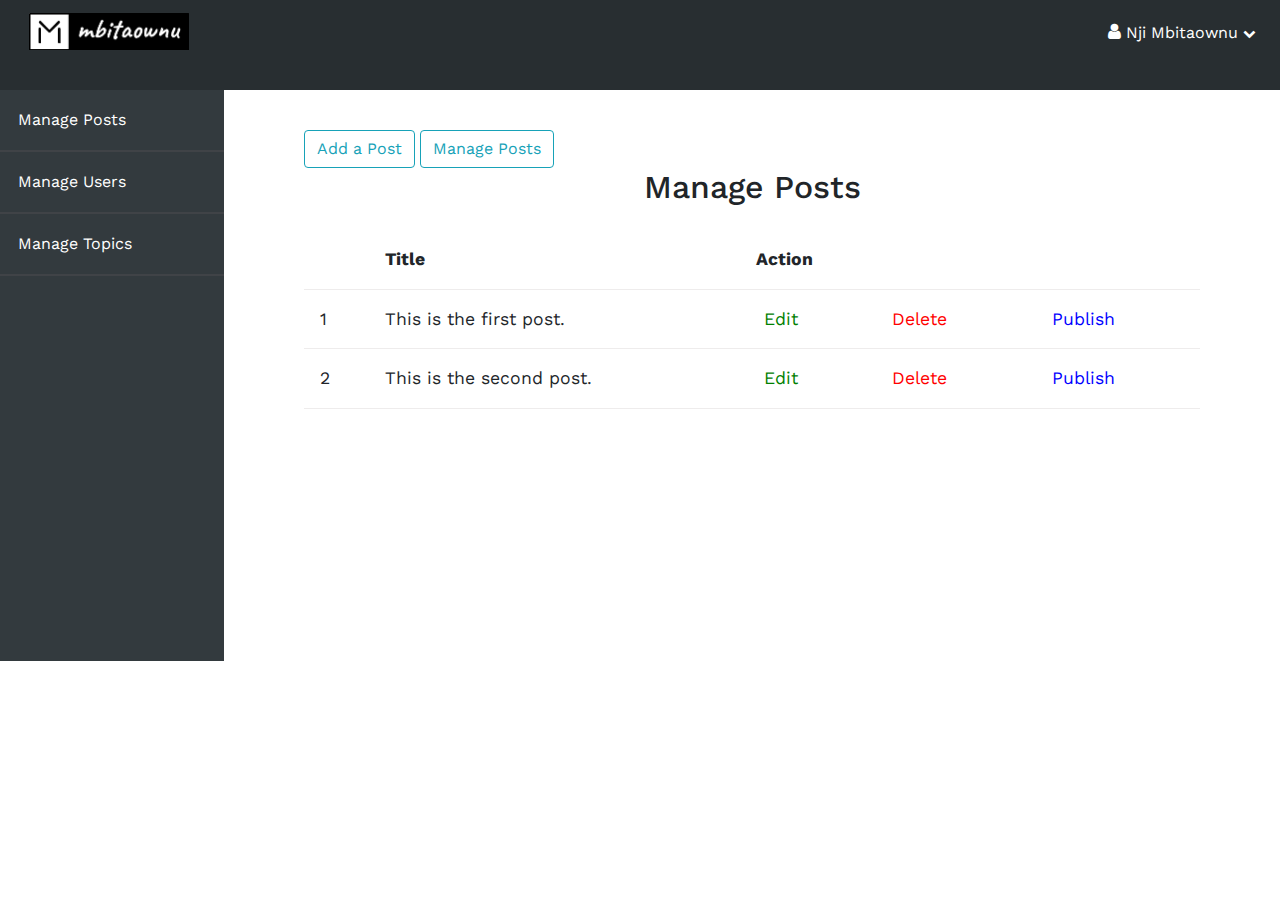
<file: admin/posts/index.html>
<!DOCTYPE html>
<html lang="en">

<head>
    <meta charset="UTF-8">
    <meta name="viewport" content="width=device-width, initial-scale=1.0">
    <title>Blog| Manage Posts</title>

    <!-- Font Awesome CDN -->
    <link rel="stylesheet" href="https://stackpath.bootstrapcdn.com/font-awesome/4.7.0/css/font-awesome.min.css"
        integrity="sha384-wvfXpqpZZVQGK6TAh5PVlGOfQNHSoD2xbE+QkPxCAFlNEevoEH3Sl0sibVcOQVnN" crossorigin="anonymous">

    <!-- Bootstrap -->
    <link rel="stylesheet" href="https://stackpath.bootstrapcdn.com/bootstrap/4.5.2/css/bootstrap.min.css"
        integrity="sha384-JcKb8q3iqJ61gNV9KGb8thSsNjpSL0n8PARn9HuZOnIxN0hoP+VmmDGMN5t9UJ0Z" crossorigin="anonymous">

    <!-- Work Sans Link -->
    <link href="https://fonts.googleapis.com/css2?family=Work+Sans&display=swap" rel="stylesheet">

    <link rel="stylesheet" href="../../css/styles.css">
    <link rel="stylesheet" href="../../css/admin.css">
</head>

<body>

    <!-- Header -->
    <header>

        <div class="logo">
            <img src="../../img/logo.png" alt="Logo">
        </div>
        <i id="menu" class="fa fa-bars menu-toggle fa-2x"></i>

        <ul class="nav">
            <li>
                <a id="user" href="#">
                    <i class="fa fa-user" style="font-size: large; color: white;"></i>
                    Nji Mbitaownu
                    <i class="fa fa-chevron-down" style="font-size: .8em; color: white;"></i>
                </a>

                <ul>
                    <li><a href="#" class="logout">Logout</a></li>
                </ul>
            </li>
        </ul>

    </header>

    <!-- Admin Page Wrapper -->
    <div class="admin-wrapper">

        <!-- Left side bar -->
        <div class="left-sidebar">
            <ul>
                <li><a href="index.html">Manage Posts</a></li>
                <li><a href="../users/index.html">Manage Users</a></li>
                <li><a href="../topics/index.html">Manage Topics</a></li>
            </ul>
        </div>


        <!--  Admin Content-->
        <div class="admin-content">
            <div class="button-group">
                <a href="create.html" class="btn btn-outline-info">Add a Post</a>
                <a href="index.html" class="btn btn-outline-info">Manage Posts</a>
            </div>

            <div class="content">
                <h2 class="page-title">Manage Posts</h2>

                <table>
                    <thead>
                        <th></th>
                        <th>Title</th>
                        <th colspan="3">Action</th>
                    </thead>
                    <tbody>
                        <tr>
                            <td>1</td>
                            <td>This is the first post.</td>
                            <td><a href="" id="edit">Edit</a></td>
                            <td><a href="" id="delete">Delete</a></td>
                            <td><a href="" id="publish">Publish</a></td>
                        </tr>

                        <tr>
                            <td>2</td>
                            <td>This is the second post.</td>
                            <td><a href="" id="edit">Edit</a></td>
                            <td><a href="" id="delete">Delete</a></td>
                            <td><a href="" id="publish">Publish</a></td>
                        </tr>
                    </tbody>
                </table>
            </div>
        </div>

    </div>

    <!-- Jquery -->
    <script src="https://code.jquery.com/jquery-3.5.1.min.js"
        integrity="sha256-9/aliU8dGd2tb6OSsuzixeV4y/faTqgFtohetphbbj0=" crossorigin="anonymous"></script>

    <!-- JavaScript -->
    <script src="../../js/scripts.js"></script>
</body>

</html>
</file>
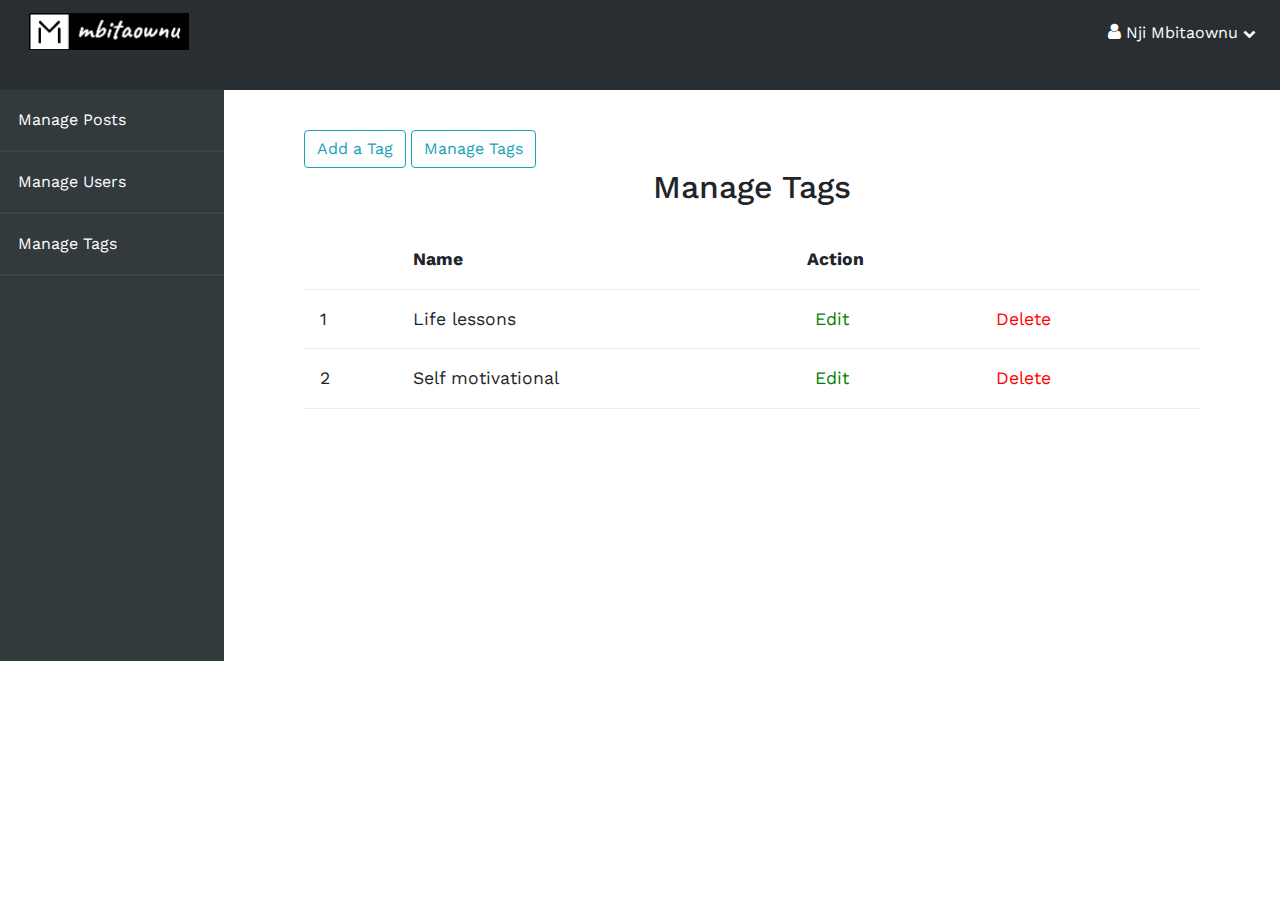
<file: admin/topics/index.html>
<!DOCTYPE html>
<html lang="en">

<head>
    <meta charset="UTF-8">
    <meta name="viewport" content="width=device-width, initial-scale=1.0">
    <title>Blog| Manage Tags</title>

    <!-- Font Awesome CDN -->
    <link rel="stylesheet" href="https://stackpath.bootstrapcdn.com/font-awesome/4.7.0/css/font-awesome.min.css"
        integrity="sha384-wvfXpqpZZVQGK6TAh5PVlGOfQNHSoD2xbE+QkPxCAFlNEevoEH3Sl0sibVcOQVnN" crossorigin="anonymous">

    <!-- Bootstrap -->
    <link rel="stylesheet" href="https://stackpath.bootstrapcdn.com/bootstrap/4.5.2/css/bootstrap.min.css"
        integrity="sha384-JcKb8q3iqJ61gNV9KGb8thSsNjpSL0n8PARn9HuZOnIxN0hoP+VmmDGMN5t9UJ0Z" crossorigin="anonymous">

    <!-- Work Sans Link -->
    <link href="https://fonts.googleapis.com/css2?family=Work+Sans&display=swap" rel="stylesheet">

    <link rel="stylesheet" href="../../css/styles.css">
    <link rel="stylesheet" href="../../css/admin.css">
</head>

<body>

    <!-- Header -->
    <header>

        <div class="logo">
            <img src="../../img/logo.png" alt="Logo">
        </div>
        <i id="menu" class="fa fa-bars menu-toggle fa-2x"></i>

        <ul class="nav">
            <li>
                <a id="user" href="#">
                    <i class="fa fa-user" style="font-size: large; color: white;"></i>
                    Nji Mbitaownu
                    <i class="fa fa-chevron-down" style="font-size: .8em; color: white;"></i>
                </a>

                <ul>
                    <li><a href="#" class="logout">Logout</a></li>
                </ul>
            </li>
        </ul>

    </header>

    <!-- Admin Page Wrapper -->
    <div class="admin-wrapper">

        <!-- Left side bar -->
        <div class="left-sidebar">
            <ul>
                <li><a href="../posts/index.html">Manage Posts</a></li>
                <li><a href="../users/index.html">Manage Users</a></li>
                <li><a href="index.html">Manage Tags</a></li>
            </ul>
        </div>


        <!--  Admin Content-->
        <div class="admin-content">
            <div class="button-group">
                <a href="create.html" class="btn btn-outline-info">Add a Tag</a>
                <a href="index.html" class="btn btn-outline-info">Manage Tags</a>
            </div>

            <div class="content">
                <h2 class="page-title">Manage Tags</h2>

                <table>
                    <thead>
                        <th></th>
                        <th>Name</th>
                        <th colspan="2">Action</th>
                    </thead>
                    <tbody>
                        <tr>
                            <td>1</td>
                            <td>Life lessons</td>
                            <td><a href="" id="edit">Edit</a></td>
                            <td><a href="" id="delete">Delete</a></td>
                        </tr>

                        <tr>
                            <td>2</td>
                            <td>Self motivational</td>
                            <td><a href="" id="edit">Edit</a></td>
                            <td><a href="" id="delete">Delete</a></td>
                        </tr>
                    </tbody>
                </table>
            </div>
        </div>

    </div>

    <!-- Jquery -->
    <script src="https://code.jquery.com/jquery-3.5.1.min.js"
        integrity="sha256-9/aliU8dGd2tb6OSsuzixeV4y/faTqgFtohetphbbj0=" crossorigin="anonymous"></script>

    <!-- JavaScript -->
    <script src="../../js/scripts.js"></script>
</body>

</html>
</file>
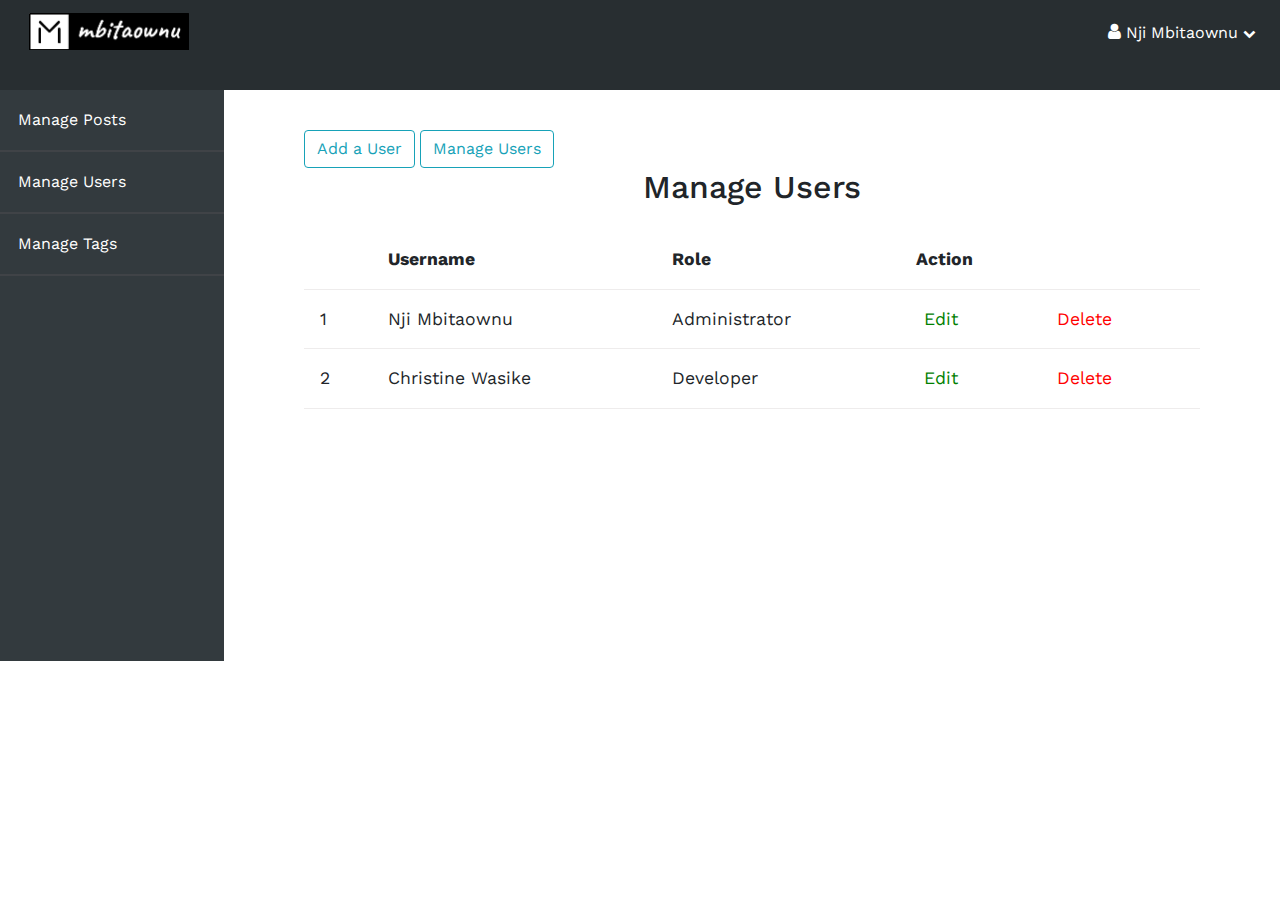
<file: admin/users/index.html>
<!DOCTYPE html>
<html lang="en">

<head>
    <meta charset="UTF-8">
    <meta name="viewport" content="width=device-width, initial-scale=1.0">
    <title>Blog| Manage Users</title>

    <!-- Font Awesome CDN -->
    <link rel="stylesheet" href="https://stackpath.bootstrapcdn.com/font-awesome/4.7.0/css/font-awesome.min.css"
        integrity="sha384-wvfXpqpZZVQGK6TAh5PVlGOfQNHSoD2xbE+QkPxCAFlNEevoEH3Sl0sibVcOQVnN" crossorigin="anonymous">

    <!-- Bootstrap -->
    <link rel="stylesheet" href="https://stackpath.bootstrapcdn.com/bootstrap/4.5.2/css/bootstrap.min.css"
        integrity="sha384-JcKb8q3iqJ61gNV9KGb8thSsNjpSL0n8PARn9HuZOnIxN0hoP+VmmDGMN5t9UJ0Z" crossorigin="anonymous">

    <!-- Work Sans Link -->
    <link href="https://fonts.googleapis.com/css2?family=Work+Sans&display=swap" rel="stylesheet">

    <link rel="stylesheet" href="../../css/styles.css">
    <link rel="stylesheet" href="../../css/admin.css">
</head>

<body>

    <!-- Header -->
    <header>

        <div class="logo">
            <img src="../../img/logo.png" alt="Logo">
        </div>
        <i id="menu" class="fa fa-bars menu-toggle fa-2x"></i>

        <ul class="nav">
            <li>
                <a id="user" href="#">
                    <i class="fa fa-user" style="font-size: large; color: white;"></i>
                    Nji Mbitaownu
                    <i class="fa fa-chevron-down" style="font-size: .8em; color: white;"></i>
                </a>

                <ul>
                    <li><a href="#" class="logout">Logout</a></li>
                </ul>
            </li>
        </ul>

    </header>

    <!-- Admin Page Wrapper -->
    <div class="admin-wrapper">

        <!-- Left side bar -->
        <div class="left-sidebar">
            <ul>
                <li><a href="../posts/index.html">Manage Posts</a></li>
                <li><a href="index.html">Manage Users</a></li>
                <li><a href="../topics/index.html">Manage Tags</a></li>
            </ul>
        </div>


        <!--  Admin Content-->
        <div class="admin-content">
            <div class="button-group">
                <a href="create.html" class="btn btn-outline-info">Add a User</a>
                <a href="index.html" class="btn btn-outline-info">Manage Users</a>
            </div>

            <div class="content">
                <h2 class="page-title">Manage Users</h2>

                <table>
                    <thead>
                        <th></th>
                        <th>Username</th>
                        <th>Role</th>
                        <th colspan="2">Action</th>
                    </thead>
                    <tbody>
                        <tr>
                            <td>1</td>
                            <td>Nji Mbitaownu</td>
                            <td>Administrator</td>
                            <td><a href="" id="edit">Edit</a></td>
                            <td><a href="" id="delete">Delete</a></td>
                        </tr>

                        <tr>
                            <td>2</td>
                            <td>Christine Wasike</td>
                            <td>Developer</td>
                            <td><a href="" id="edit">Edit</a></td>
                            <td><a href="" id="delete">Delete</a></td>
                        </tr>
                    </tbody>
                </table>
            </div>
        </div>

    </div>

    <!-- Jquery -->
    <script src="https://code.jquery.com/jquery-3.5.1.min.js"
        integrity="sha256-9/aliU8dGd2tb6OSsuzixeV4y/faTqgFtohetphbbj0=" crossorigin="anonymous"></script>

    <!-- JavaScript -->
    <script src="../../js/scripts.js"></script>
</body>

</html>
</file>
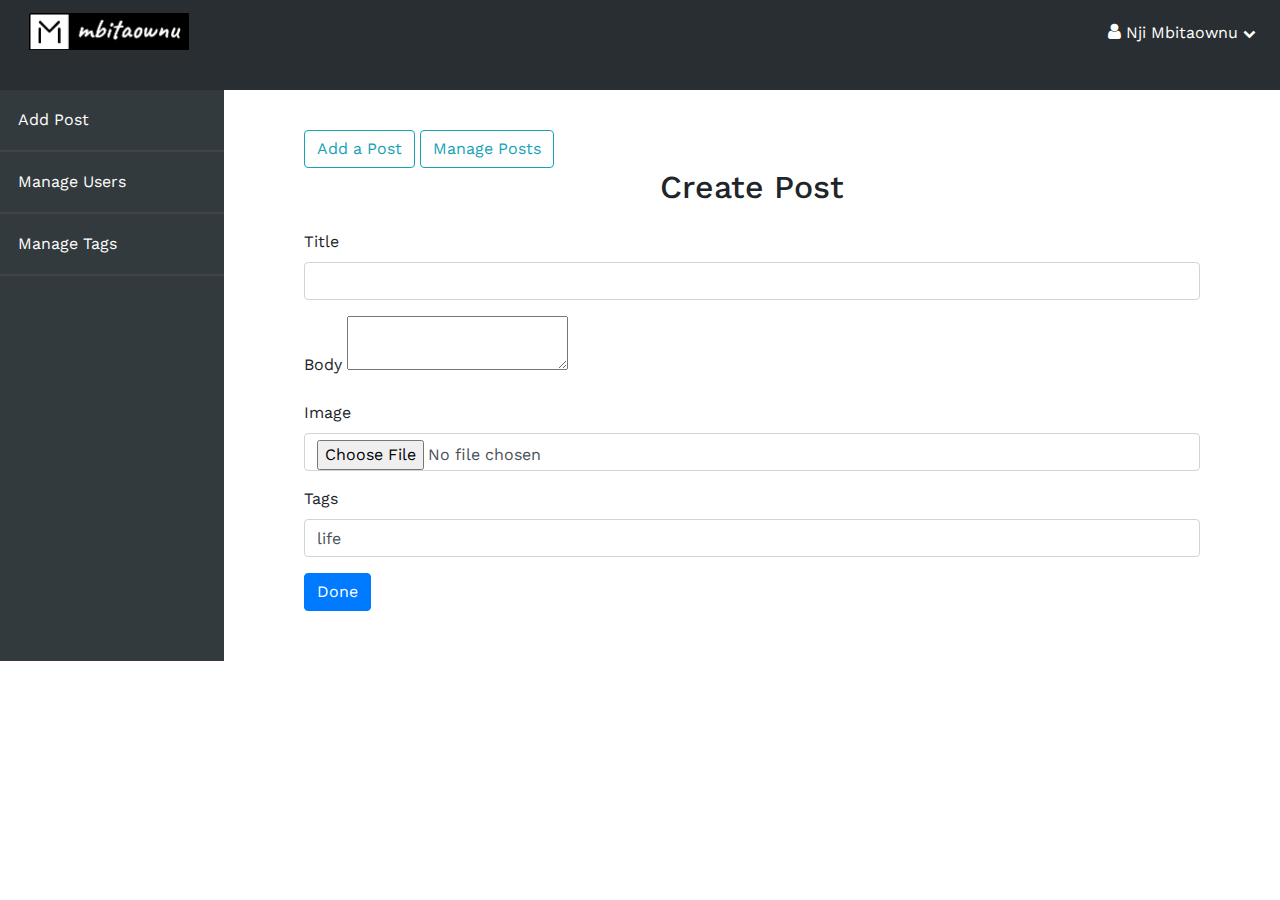
<file: admin/posts/create.html>
<!DOCTYPE html>
<html lang="en">

<head>
    <meta charset="UTF-8">
    <meta name="viewport" content="width=device-width, initial-scale=1.0">
    <title>Blog| Add Post</title>

    <!-- Font Awesome CDN -->
    <link rel="stylesheet" href="https://stackpath.bootstrapcdn.com/font-awesome/4.7.0/css/font-awesome.min.css"
        integrity="sha384-wvfXpqpZZVQGK6TAh5PVlGOfQNHSoD2xbE+QkPxCAFlNEevoEH3Sl0sibVcOQVnN" crossorigin="anonymous">

    <!-- Bootstrap -->
    <link rel="stylesheet" href="https://stackpath.bootstrapcdn.com/bootstrap/4.5.2/css/bootstrap.min.css"
        integrity="sha384-JcKb8q3iqJ61gNV9KGb8thSsNjpSL0n8PARn9HuZOnIxN0hoP+VmmDGMN5t9UJ0Z" crossorigin="anonymous">

    <!-- Work Sans Link -->
    <link href="https://fonts.googleapis.com/css2?family=Work+Sans&display=swap" rel="stylesheet">

    <link rel="stylesheet" href="../../css/styles.css">
    <link rel="stylesheet" href="../../css/admin.css">
</head>

<body>

    <!-- Header -->
    <header>

        <div class="logo">
            <img src="../../img/logo.png" alt="Logo">
        </div>
        <i id="menu" class="fa fa-bars menu-toggle fa-2x"></i>

        <ul class="nav">
            <li>
                <a id="user" href="#">
                    <i class="fa fa-user" style="font-size: large; color: white;"></i>
                    Nji Mbitaownu
                    <i class="fa fa-chevron-down" style="font-size: .8em; color: white;"></i>
                </a>

                <ul>
                    <li><a href="#" class="logout">Logout</a></li>
                </ul>
            </li>
        </ul>

    </header>

    <!-- Admin Page Wrapper -->
    <div class="admin-wrapper">

        <!-- Left side bar -->
        <div class="left-sidebar">
            <ul>
                <li><a href="index.html">Add Post</a></li>
                <li><a href="../users/index.html">Manage Users</a></li>
                <li><a href="../topics/index.html">Manage Tags</a></li>
            </ul>
        </div>


        <!--  Admin Content-->
        <div class="admin-content">
            <div class="button-group">
                <a href="create.html" class="btn btn-outline-info">Add a Post</a>
                <a href="index.html" class="btn btn-outline-info">Manage Posts</a>
            </div>

            <div class="content">
                <h2 class="page-title">Create Post</h2>

                <form action="create.html" method="POST">
                    <div class="form-group">
                        <label for="title">Title</label>
                        <input type="text" class="form-control" name="title" id="text_input">
                    </div>

                    <div class="form-group">
                        <label for="body">Body</label>
                        <textarea name="body" id="body"></textarea>
                    </div>
                    
                    <div class="form-group">
                        <label for="image">Image</label>
                        <input type="file" name="image" class="form-control">
                    </div>

                    <div class="form-group">
                        <label for="tags">Tags</label>
                        <input type="text" class="form-control" name="tags" id="tags" value="life" data-role="tagsinput">
                    </div>

                    <div class="button-submit">
                        <button type="submit" class="btn btn-primary">Done</button>
                    </div>
                </form>
            </div>
        </div>

    </div>

    <!-- Jquery -->
    <script src="https://code.jquery.com/jquery-3.5.1.min.js"
        integrity="sha256-9/aliU8dGd2tb6OSsuzixeV4y/faTqgFtohetphbbj0=" crossorigin="anonymous"></script>

    <!-- Ckeditor -->
    <script src="https://cdn.ckeditor.com/ckeditor5/22.0.0/classic/ckeditor.js"></script>

    <!-- JavaScript -->
    <script src="../../js/scripts.js"></script>
</body>

</html>
</file>
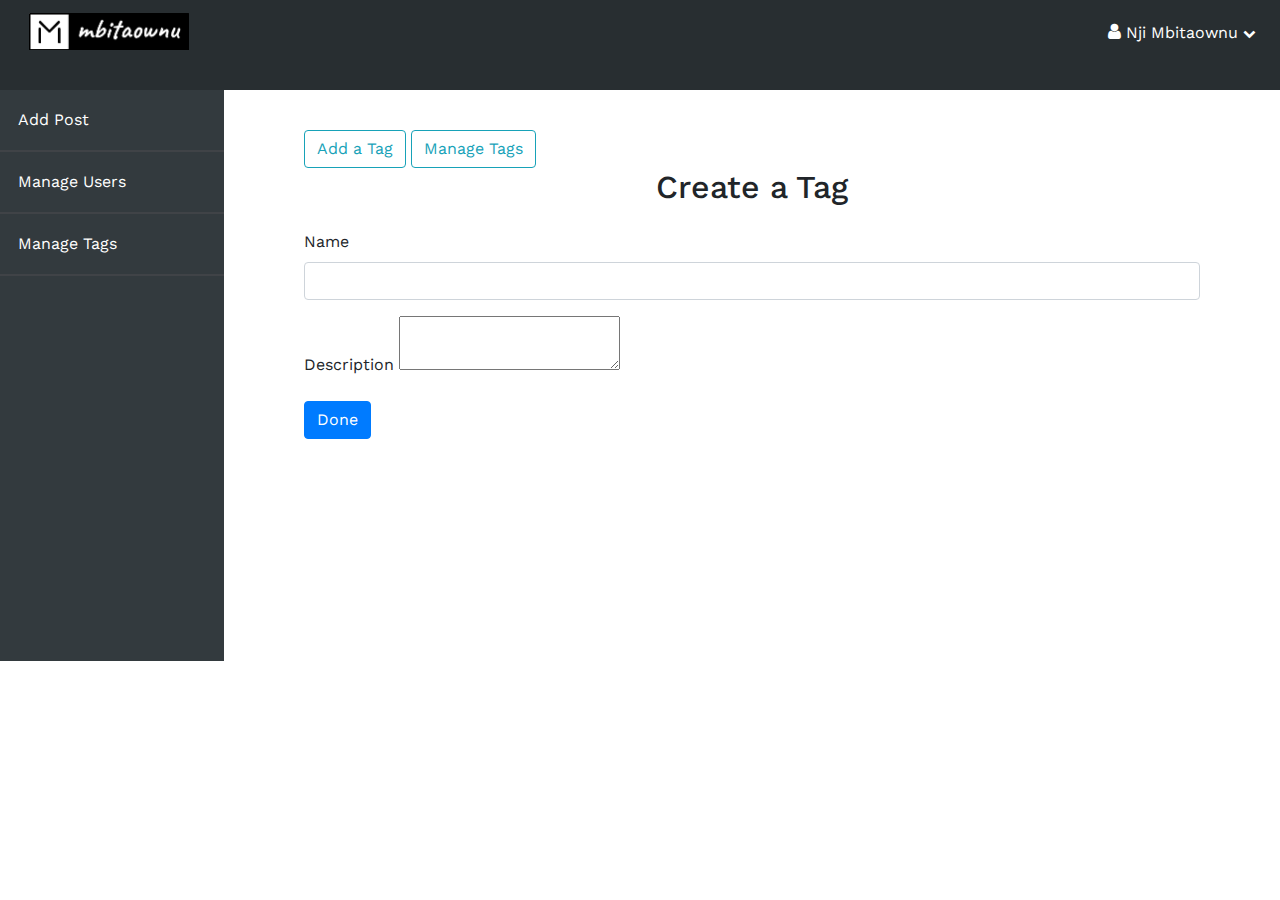
<file: admin/topics/create.html>
<!DOCTYPE html>
<html lang="en">

<head>
    <meta charset="UTF-8">
    <meta name="viewport" content="width=device-width, initial-scale=1.0">
    <title>Blog| Add Tag</title>

    <!-- Font Awesome CDN -->
    <link rel="stylesheet" href="https://stackpath.bootstrapcdn.com/font-awesome/4.7.0/css/font-awesome.min.css"
        integrity="sha384-wvfXpqpZZVQGK6TAh5PVlGOfQNHSoD2xbE+QkPxCAFlNEevoEH3Sl0sibVcOQVnN" crossorigin="anonymous">

    <!-- Bootstrap -->
    <link rel="stylesheet" href="https://stackpath.bootstrapcdn.com/bootstrap/4.5.2/css/bootstrap.min.css"
        integrity="sha384-JcKb8q3iqJ61gNV9KGb8thSsNjpSL0n8PARn9HuZOnIxN0hoP+VmmDGMN5t9UJ0Z" crossorigin="anonymous">

    <!-- Work Sans Link -->
    <link href="https://fonts.googleapis.com/css2?family=Work+Sans&display=swap" rel="stylesheet">

    <link rel="stylesheet" href="../../css/styles.css">
    <link rel="stylesheet" href="../../css/admin.css">
</head>

<body>

    <!-- Header -->
    <header>

        <div class="logo">
            <img src="../../img/logo.png" alt="Logo">
        </div>
        <i id="menu" class="fa fa-bars menu-toggle fa-2x"></i>

        <ul class="nav">
            <li>
                <a id="user" href="#">
                    <i class="fa fa-user" style="font-size: large; color: white;"></i>
                    Nji Mbitaownu
                    <i class="fa fa-chevron-down" style="font-size: .8em; color: white;"></i>
                </a>

                <ul>
                    <li><a href="#" class="logout">Logout</a></li>
                </ul>
            </li>
        </ul>

    </header>

    <!-- Admin Page Wrapper -->
    <div class="admin-wrapper">

        <!-- Left side bar -->
        <div class="left-sidebar">
            <ul>
                <li><a href="../posts/index.html">Add Post</a></li>
                <li><a href="../users/index.html">Manage Users</a></li>
                <li><a href="index.html">Manage Tags</a></li>
            </ul>
        </div>


        <!--  Admin Content-->
        <div class="admin-content">
            <div class="button-group">
                <a href="create.html" class="btn btn-outline-info">Add a Tag</a>
                <a href="index.html" class="btn btn-outline-info">Manage Tags</a>
            </div>

            <div class="content">
                <h2 class="page-title">Create a Tag</h2>

                <form action="create.html" method="POST">
                    <div class="form-group">
                        <label for="title">Name</label>
                        <input type="text" class="form-control" name="name" id="name_input">
                    </div>

                    <div class="form-group">
                        <label for="tags">Description</label>
                        <textarea name="description" id="body"></textarea>
                    </div>

                    <div class="button-submit">
                        <button type="submit" class="btn btn-primary">Done</button>
                    </div>
                </form>
            </div>
        </div>

    </div>

    <!-- Jquery -->
    <script src="https://code.jquery.com/jquery-3.5.1.min.js"
        integrity="sha256-9/aliU8dGd2tb6OSsuzixeV4y/faTqgFtohetphbbj0=" crossorigin="anonymous"></script>

    <!-- Ckeditor -->
    <script src="https://cdn.ckeditor.com/ckeditor5/22.0.0/classic/ckeditor.js"></script>

    <!-- JavaScript -->
    <script src="../../js/scripts.js"></script>
</body>

</html>
</file>
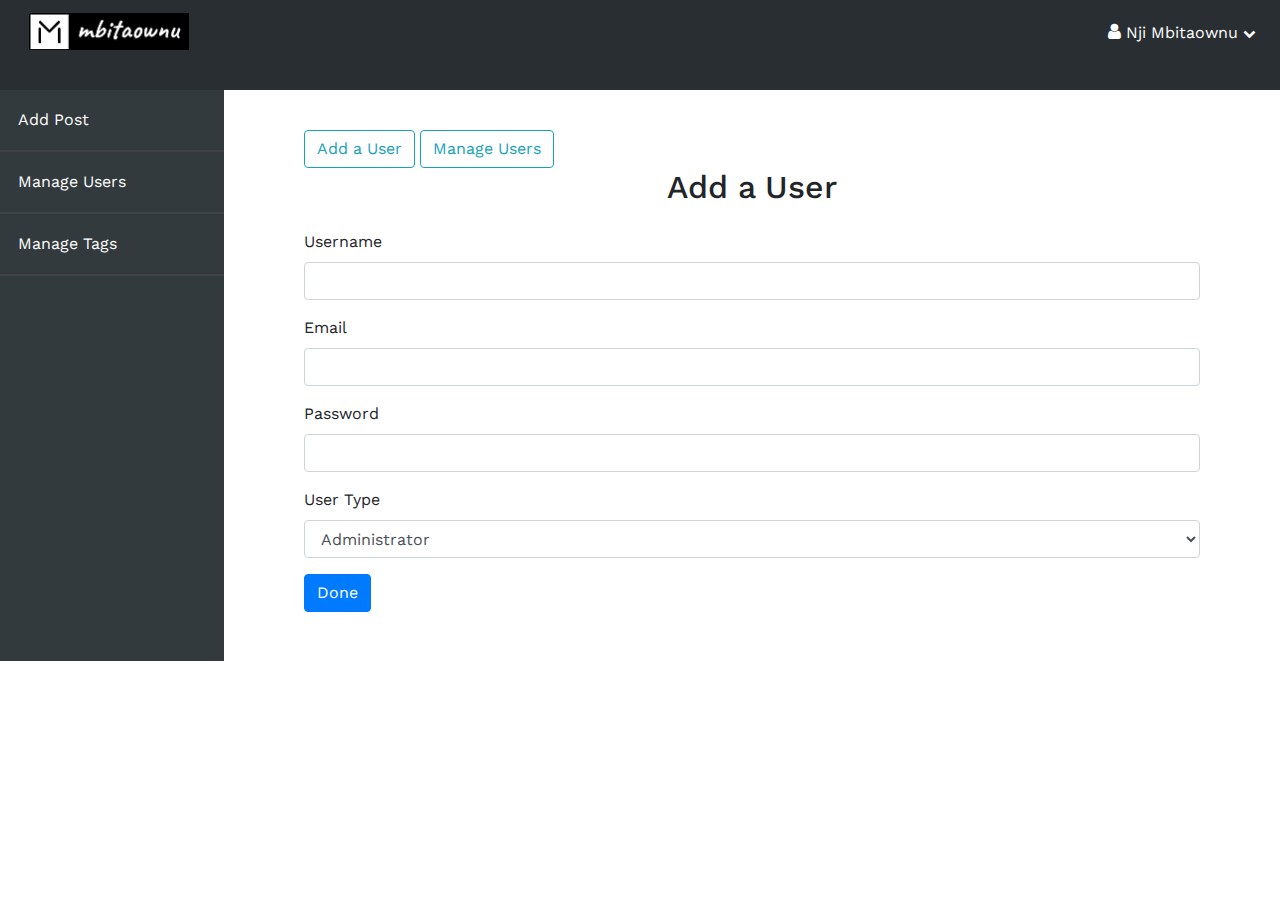
<file: admin/users/create.html>
<!DOCTYPE html>
<html lang="en">

<head>
    <meta charset="UTF-8">
    <meta name="viewport" content="width=device-width, initial-scale=1.0">
    <title>Blog| Add User</title>

    <!-- Font Awesome CDN -->
    <link rel="stylesheet" href="https://stackpath.bootstrapcdn.com/font-awesome/4.7.0/css/font-awesome.min.css"
        integrity="sha384-wvfXpqpZZVQGK6TAh5PVlGOfQNHSoD2xbE+QkPxCAFlNEevoEH3Sl0sibVcOQVnN" crossorigin="anonymous">

    <!-- Bootstrap -->
    <link rel="stylesheet" href="https://stackpath.bootstrapcdn.com/bootstrap/4.5.2/css/bootstrap.min.css"
        integrity="sha384-JcKb8q3iqJ61gNV9KGb8thSsNjpSL0n8PARn9HuZOnIxN0hoP+VmmDGMN5t9UJ0Z" crossorigin="anonymous">

    <!-- Work Sans Link -->
    <link href="https://fonts.googleapis.com/css2?family=Work+Sans&display=swap" rel="stylesheet">

    <link rel="stylesheet" href="../../css/styles.css">
    <link rel="stylesheet" href="../../css/admin.css">
</head>

<body>

    <!-- Header -->
    <header>

        <div class="logo">
            <img src="../../img/logo.png" alt="Logo">
        </div>
        <i id="menu" class="fa fa-bars menu-toggle fa-2x"></i>

        <ul class="nav">
            <li>
                <a id="user" href="#">
                    <i class="fa fa-user" style="font-size: large; color: white;"></i>
                    Nji Mbitaownu
                    <i class="fa fa-chevron-down" style="font-size: .8em; color: white;"></i>
                </a>

                <ul>
                    <li><a href="#" class="logout">Logout</a></li>
                </ul>
            </li>
        </ul>

    </header>

    <!-- Admin Page Wrapper -->
    <div class="admin-wrapper">

        <!-- Left side bar -->
        <div class="left-sidebar">
            <ul>
                <li><a href="../posts/index.html">Add Post</a></li>
                <li><a href="index.html">Manage Users</a></li>
                <li><a href="../topics/index.html">Manage Tags</a></li>
            </ul>
        </div>


        <!--  Admin Content-->
        <div class="admin-content">
            <div class="button-group">
                <a href="create.html" class="btn btn-outline-info">Add a User</a>
                <a href="index.html" class="btn btn-outline-info">Manage Users</a>
            </div>

            <div class="content">
                <h2 class="page-title">Add a User</h2>

                <form action="create.html" method="POST">
                    <div class="form-group">
                        <label for="username">Username</label>
                        <input required type="text" class="form-control" name="name" id="username">
                    </div>

                    <div class="form-group">
                        <label for="email">Email</label>
                        <input required type="email" class="form-control" name="email" id="email">
                    </div>

                    <div class="form-group">
                        <label for="password">Password</label>
                        <input type="text" type="password" class="form-control">
                    </div>

                    <div class="form-group">
                        <label for="role">User Type</label>
                        <select name="user_type" id="user_type" class="form-control">
                            <option value="Administrator">Administrator</option>
                            <option value="Developer">Developer</option>
                        </select>

                    </div>

                    <div class="button-submit">
                        <button type="submit" class="btn btn-primary">Done</button>
                    </div>
                </form>
            </div>
        </div>

    </div>

    <!-- Jquery -->
    <script src="https://code.jquery.com/jquery-3.5.1.min.js"
        integrity="sha256-9/aliU8dGd2tb6OSsuzixeV4y/faTqgFtohetphbbj0=" crossorigin="anonymous"></script>

    <!-- Ckeditor -->
    <script src="https://cdn.ckeditor.com/ckeditor5/22.0.0/classic/ckeditor.js"></script>

    <!-- JavaScript -->
    <script src="../../js/scripts.js"></script>
</body>

</html>
</file>
<file: css/styles.css>
*{
    box-sizing: border-box;
}

body{
    font-family: 'Work Sans', sans-serif;
    padding: 0px;
    margin: 0px;

}

header{
   height: 10vh;
   background-color:white;
}

header *{
    color: black;
}

header .logo{
    float: left;
    height: inherit;
    padding: .8rem;
    margin-left: 1em;
}

header ul {
    float: right;
    list-style: none;
    margin-right: 1em;
}

header ul li{
    float: left;
    position: relative;
}

header ul li ul{
    position: absolute;
    top: 60px;
    right: 0;
    width: 150px;
    display: none;
}


header ul li:hover ul{
 display: block;
}

header ul li ul li{
    width: 100%;
    text-align: center;
}

header ul li ul li a{
    padding: 10px;
    color: black;
}

header ul li a {
    display: block;
    margin-top: .8rem;
    padding: .5rem .5rem .5rem .5rem;
    text-decoration: none;
    color: white;
}

header ul li a:hover{
    background-color: #373737; 
    color: white;
    transition: 0.5s;
}

header .menu-toggle {
    display: none;
    width:4rem;
}

.logo img {
    width: 10rem;
    
}

#user {
    text-decoration: none;
}
</file>
<file: css/admin.css>
header {
    /* background-color: white; */
    background-color: rgb(40, 46, 49);
}


.admin-wrapper {
    display: flex;
    height: calc(100% - 66px);
    
}

.admin-wrapper .left-sidebar {
    flex: 2;
    height: 35.7rem;
    background-color: rgb(51, 58, 62);
}

.admin-wrapper .left-sidebar ul {
    list-style: none;
    margin: 0px;
    padding: 0px;
}

.admin-wrapper .left-sidebar ul li a {
    padding: 18px;
    display: block;
    border-bottom: 2px solid rgb(64, 67, 71);
    color: white;
    text-decoration: none;

}
 
.admin-wrapper .left-sidebar ul li a:hover{
    background-color:  rgb(64, 67, 71);
}

.admin-wrapper .admin-content {
    flex: 8;
    height: vh;
    padding: 2.5rem 5rem 5rem;
    overflow-y: auto;
}

.admin-content .page-title {
    text-align: center;
    margin-bottom: 1.5rem;
}

table{
    width: 100%;
    border-collapse: collapse;
    font-size: 1.1rem;
}

th, td {
    padding: 1rem;
    text-align: left;
    border-bottom: 1px solid rgb(238, 236, 236);
}

#edit{
    color: green;
    padding: .5rem;
}
#delete{
    color: red;
    padding: .5rem;
}

#publish{
    color: blue;
    padding: .5rem;
}

#edit:hover{
    color: white;
    background-color: green;
    text-decoration: none;
    border-radius: .2rem;
}

#delete:hover{
    color: white;
    background-color: red;
    text-decoration: none;
    border-radius: .2rem;
}


#publish:hover{
    color: white;
    background-color: blue;
    text-decoration: none;
    border-radius: .2rem;
}
</file>
